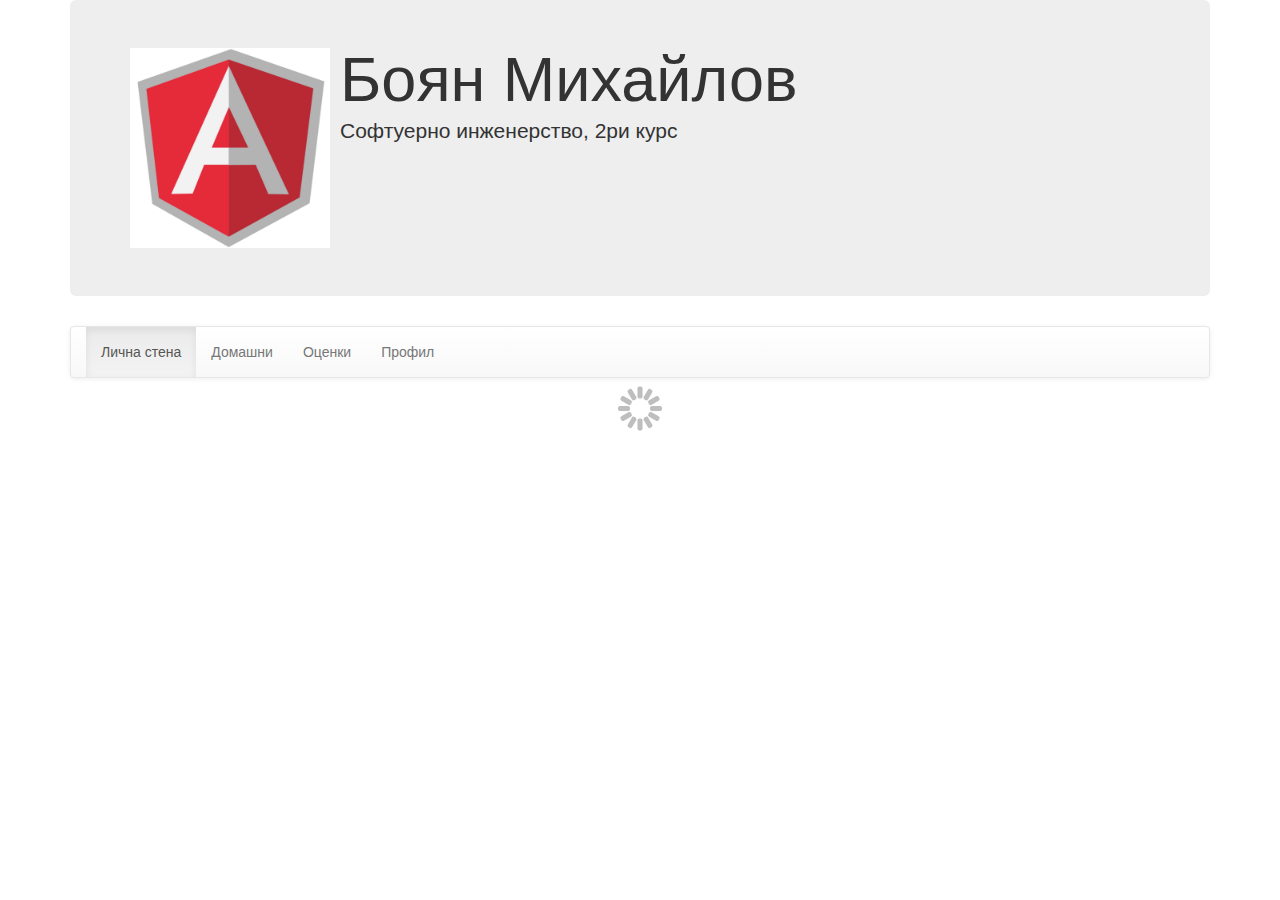
<file: index.html>
<!DOCTYPE html>
<html ng-app="fmi">
    <head>
        <title>ФМИ профил</title>
        
        <meta charset="utf-8" />
        <meta http-equiv="X-UA-Compatible" content="IE=edge, chrome=1" />
        <meta name="apple-mobile-web-app-capable" content="yes" />
        <meta name="apple-mobile-web-app-status-bar-style" content="black" />
        <meta name="format-detection" content="telephone=no"/>
        <meta name="viewport" content="width=device-width, initial-scale=1.0" />
        
        <link rel="stylesheet" href="js/bootstrap/css/bootstrap.css" />
        <link rel="stylesheet" href="js/bootstrap/css/bootstrap-theme.css" />
        <link rel="stylesheet" href="css/site.css" />
    </head>
    <body>
		<div class="container">
			<div class="jumbotron">
				<div class="media">
				  <a class="pull-left" href="#">
					<img class="media-object" src="/img/angular.png" alt="Профилна снимка" style="width: 200px;">
				  </a>
				  <div class="media-body">
					<h1 class="media-heading">Боян Михайлов</h1>
					<p>Софтуерно инженерство, 2ри курс</p>
				  </div>
				</div>
			</div>
		
			<nav class="navbar navbar-default" role="navigation" my-navigation></nav>
			
			<div class="route-container" ng-view></div>
		</div>

		<script src="js/jquery/jquery-1.9.1.js"></script>	
		<script src="js/bootstrap/js/bootstrap.js"></script>
		
		<script src="js/angular/angular.js"></script>
		<script src="js/angular/angular-route.js"></script>
		<script src="js/angular/angular-resource.js"></script>
		<script src="js/angular/i18n/angular-locale_bg-bg.js"></script>
		<script src="js/angular/ui-bootstrap-tpls-0.10.0.js"></script>
		
		<script src="js/misc/spin.js"></script>
		
		<script src="js/app/app.js"></script>
		<script src="js/app/controllers/WallCtrl.js"></script>
		<script src="js/app/controllers/HomeworksCtrl.js"></script>
		<script src="js/app/controllers/GradesCtrl.js"></script>
		<script src="js/app/controllers/ProfileCtrl.js"></script>
		<script src="js/app/directives/navigation/navigation.js"></script>
		<script src="js/app/directives/waitIndicator.js"></script>
		<script src="js/app/directives/stars.js"></script>
		<script src="js/app/services/eventService.js"></script>
		<script src="js/app/services/courseService.js"></script>
		<script src="js/app/services/profileService.js"></script>
    </body>
</html>
</file>
<file: css/site.css>
.route-container{padding-right:15px;padding-left:15px;margin-right:auto;margin-left:auto;margin-top:10px}.wait-indicator-row{margin:10px 0}.x-badge{background:0}.stars a{color:#fff}.stars a.selected{color:yellow}.stars a.active{color:yellow}
</file>
